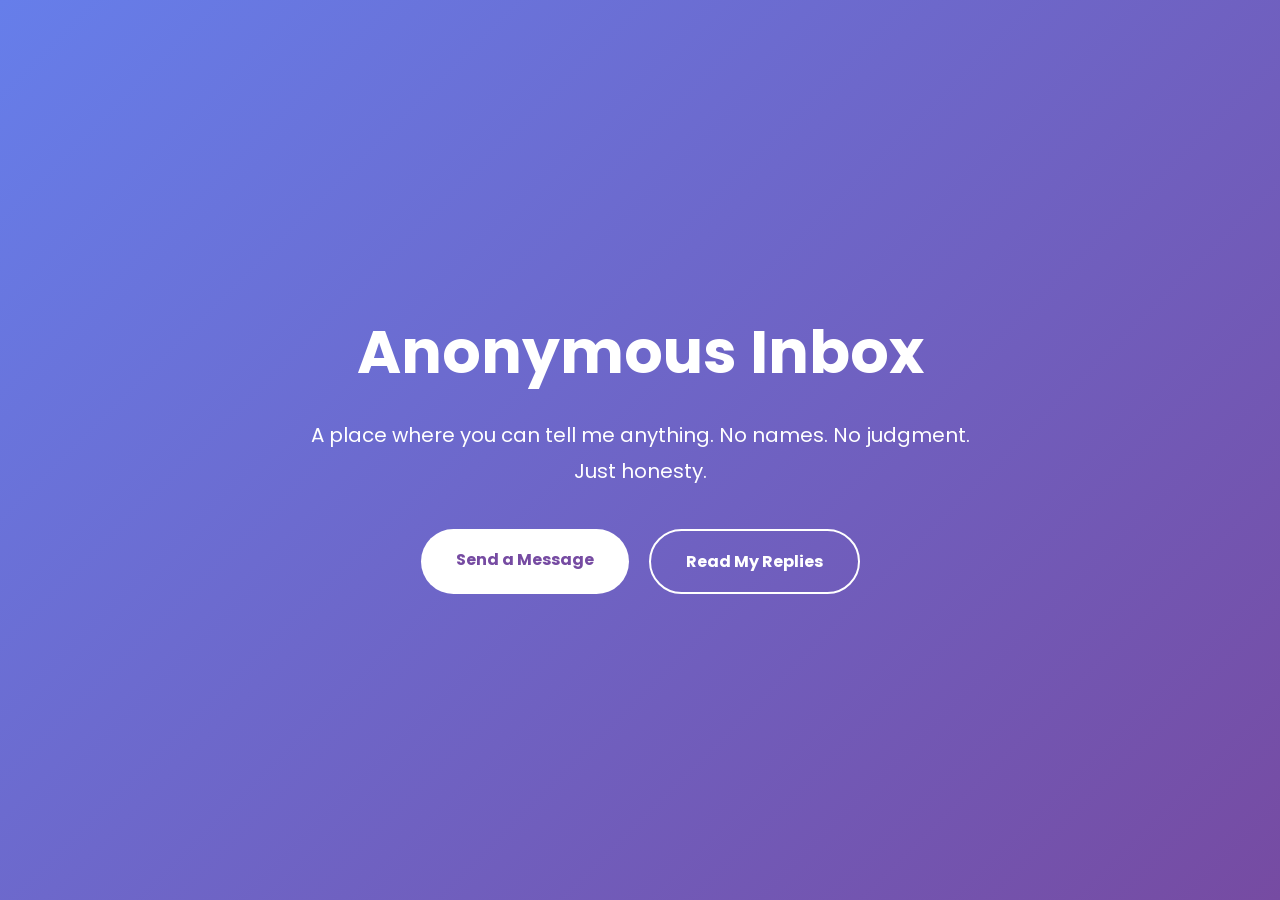
<file: index.html>
<!DOCTYPE html>
<html lang="en">
<head>
<meta charset="UTF-8">
<meta name="viewport" content="width=device-width, initial-scale=1.0">

<title>Anonymous Inbox</title>

<link rel="stylesheet" href="style.css">

<link href="https://fonts.googleapis.com/css2?family=Poppins:wght@300;400;600;700&display=swap" rel="stylesheet">

</head>

<body>

<div class="hero">

<h1>Anonymous Inbox</h1>

<p>
A place where you can tell me anything.
No names.
No judgment.
Just honesty.
</p>

<div class="buttons">

<a href="send.html" class="btn">
Send a Message
</a>

<a href="replies.html" class="btn secondary">
Read My Replies
</a>

</div>

</div>

<script src="script.js"></script>

</body>
</html>
</file>
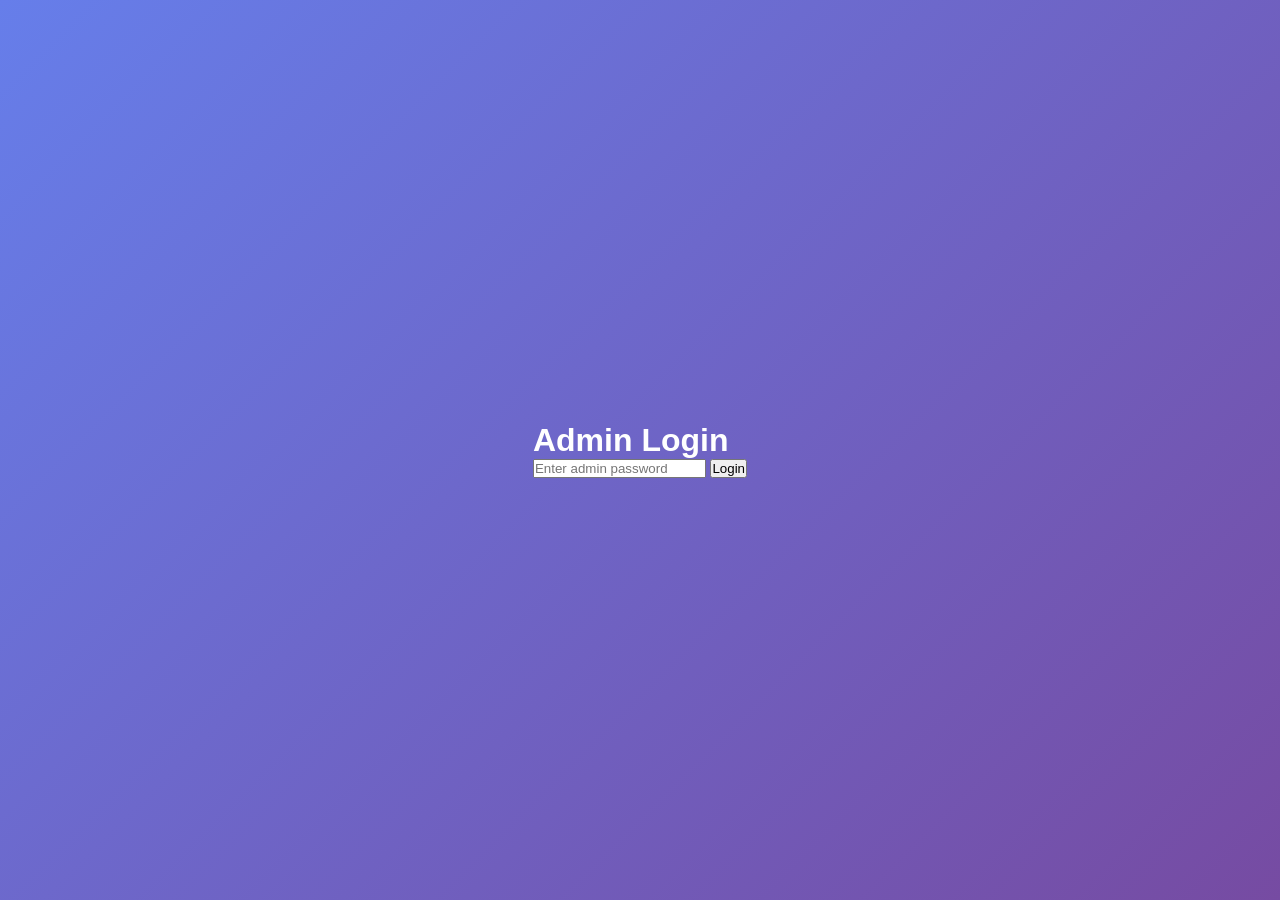
<file: admin-login.html>
<!DOCTYPE html>
<html>

<head>

<title>Admin Login</title>

<link rel="stylesheet" href="style.css">

</head>


<body>


<div class="form-container">

<h1>Admin Login</h1>


<input 
type="password"
id="adminPassword"
placeholder="Enter admin password"
>


<button id="loginBtn">
Login
</button>


<p id="error"></p>


</div>


<script src="admin-login.js"></script>


</body>

</html>
</file>
<file: style.css>
*{
margin:0;
padding:0;
box-sizing:border-box;
}

body{

font-family:Poppins,sans-serif;

background:linear-gradient(135deg,#667eea,#764ba2);

height:100vh;

display:flex;

justify-content:center;

align-items:center;

color:white;

overflow:hidden;

}

.hero{

text-align:center;

width:90%;

max-width:700px;

animation:fade 1s;

}

.hero h1{

font-size:60px;

margin-bottom:20px;

}

.hero p{

font-size:20px;

line-height:1.8;

margin-bottom:40px;

}

.buttons{

display:flex;

justify-content:center;

gap:20px;

flex-wrap:wrap;

}

.btn{

text-decoration:none;

background:white;

color:#764ba2;

padding:18px 35px;

border-radius:50px;

font-weight:bold;

transition:.3s;

}

.btn:hover{

transform:translateY(-5px);

}

.secondary{

background:transparent;

border:2px solid white;

color:white;

}

@keyframes fade{

from{

opacity:0;

transform:translateY(40px);

}

to{

opacity:1;

transform:translateY(0);

}

.form-container{

width:90%;
max-width:700px;

background:white;

color:#333;

padding:40px;

border-radius:20px;

box-shadow:0 20px 40px rgba(0,0,0,.2);

}

.form-container h1{

text-align:center;

margin-bottom:10px;

}

.form-container p{

text-align:center;

margin-bottom:25px;

}

textarea{

width:100%;

height:220px;

padding:15px;

font-size:17px;

margin-bottom:20px;

border-radius:10px;

border:1px solid #ddd;

resize:none;

}

label{

display:block;

margin-top:15px;

margin-bottom:8px;

font-weight:600;

}

select{

width:100%;

padding:12px;

font-size:16px;

margin-bottom:20px;

border-radius:10px;

}

#submitBtn{

width:100%;

padding:18px;

font-size:18px;

border:none;

border-radius:12px;

background:#764ba2;

color:white;

cursor:pointer;

transition:.3s;

}

#submitBtn:hover{

transform:scale(1.02);

}

.message-card{

background:white;

padding:20px;

margin-bottom:20px;

border-radius:15px;

box-shadow:0 5px 15px rgba(0,0,0,.15);

}

.message-card p{

margin-bottom:15px;

}

.replyBox{

width:100%;

height:120px;

margin-top:10px;

padding:12px;

border-radius:10px;

resize:none;

}

.publishBtn{

margin-top:15px;

width:100%;

padding:15px;

background:#764ba2;

color:white;

border:none;

border-radius:10px;

cursor:pointer;

font-size:16px;

}

input{

width:100%;

padding:15px;

font-size:17px;

margin-bottom:20px;

border-radius:10px;

border:1px solid #ccc;

outline:none;

}
</file>
